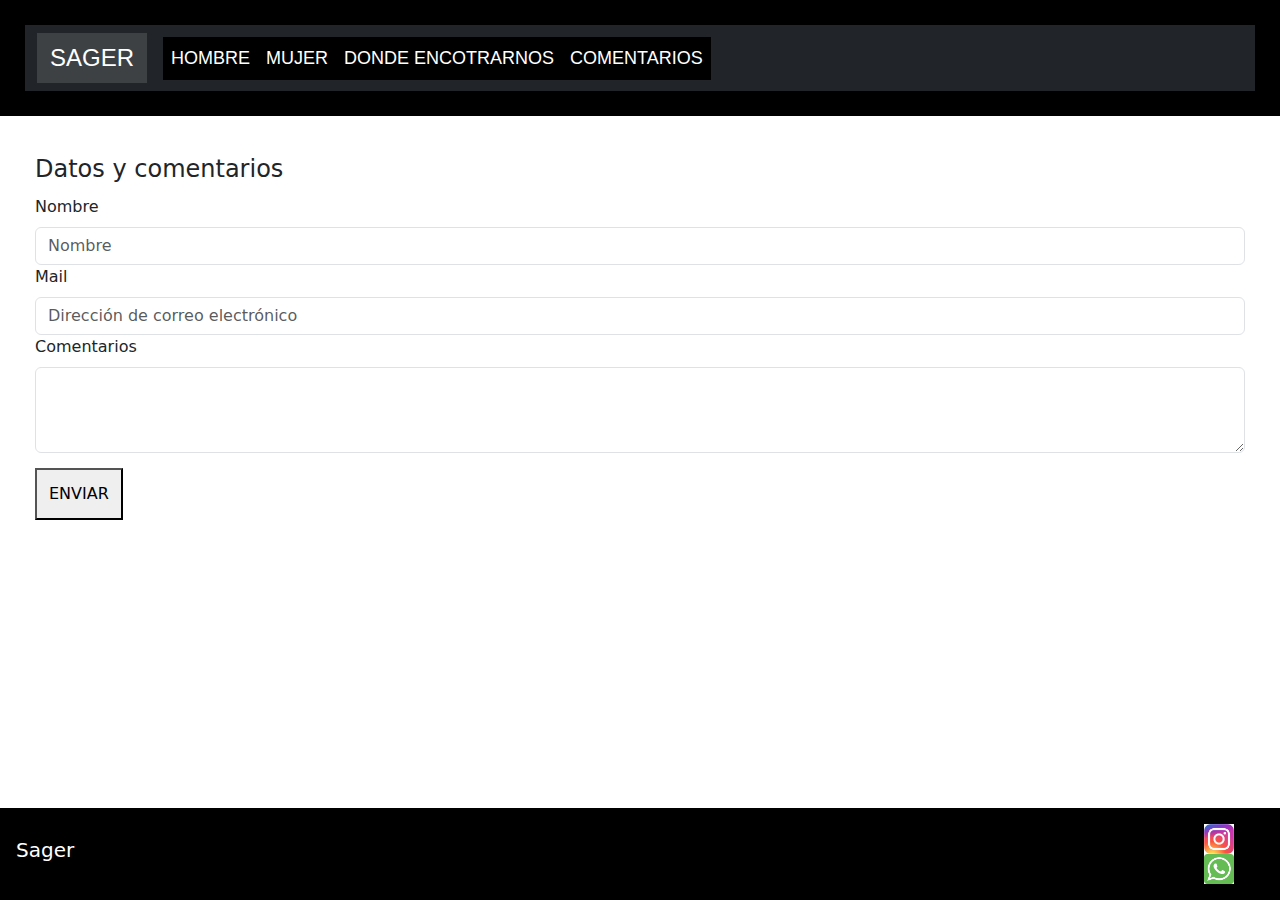
<file: Comentarios/comentarios.html>
<!DOCTYPE html>
<html lang="en">
<head>
    <link href="https://cdn.jsdelivr.net/npm/bootstrap@5.2.0-beta1/dist/css/bootstrap.min.css" rel="stylesheet">
    <meta charset="UTF-8">
    <meta http-equiv="X-UA-Compatible" content="IE=edge">
    <meta name="viewport" content="width=device-width, initial-scale=1.0">
    <title>Comentarios</title>
    <link rel="stylesheet" href="../css/estilos.css">
    <link rel="stylesheet" href="https://fonts.google.com/">
    <meta name="keywords" content="comentarios, opiniones">
    <meta name="description" content="Seccion de comentarios para los usuarios">
</head>
<body class="body">
    
    <header class="headerTitle">
        <nav class="navbar navbar-expand-lg bg-dark">
            <div class="container-fluid">
                <a class="navbar-brand" href="../index.html">SAGER</a>
                <button class="navbar-toggler" type="button" data-bs-toggle="collapse" data-bs-target="#navbarNav" aria-controls="navbarNav" aria-expanded="false" aria-label="Toggle navigation">
                    <span class="navbar-toggler-icon"></span>
                </button>
                <div class="collapse navbar-collapse" id="navbarNav">
                    <ul class="navbar-nav">
                        <li class="nav-item">
                            <a class="nav-link active" id="hom" aria-current="page" href="../Articulos/hombre.html">HOMBRE</a>
                        </li>
                        <li class="nav-item">
                            <a class="nav-link" href="../Articulos/mujer.html">MUJER</a>
                        </li>
                        <li class="nav-item">
                            <a class="nav-link" href="../Encuentranos/informacion.html">DONDE ENCOTRARNOS</a>
                        </li>
                        <li class="nav-item">
                            <a class="nav-link" href="../Comentarios/comentarios.html">COMENTARIOS</a>
                        </li>
                    </ul>
                </div>
            </div>
        </nav>
    </header>

    

    <form action="" method="get" enctype="text/plain" class="formComen">
        <fieldset>
            <legend>Datos y comentarios</legend>
            <div>
                <label for="userName" class="form-label"> Nombre </label>
                <input type="text" class="form-control"id="userName" placeholder="Nombre" required>
            </div>
            <div>
                <label for="userMail" class="form-label">Mail</label>
                <input type="email" class="form-control" id="userMail" placeholder="Dirección de correo electrónico" required>
            </div>
            <div>
                <label for="textCometarios" class="form-label">Comentarios</label>
                <textarea class="form-control" id="textCometarios" rows="3"></textarea>
            </div>
            <button class="buttonEnviar">ENVIAR</button>
        </fieldset>
    </form>
    
    <script src="https://cdn.jsdelivr.net/npm/bootstrap@5.2.0-beta1/dist/js/bootstrap.bundle.min.js"></script>    
</body>
<footer class="footer"> 
    <h5>Sager</h5   >
    <nav class="navegacion">
        <div class="contenedor">
            <a class="navbar-brand" href="https://www.instagram.com/ind.sager/" style="position: right;">
                <img src="../multimedia/ig logo.jpg" alt="" width="30" height="30" class="redes">
            </a>
        </div>
        <div class="contenedor">
            <a class="navbar-brand" href="https://api.whatsapp.com/send?phone=5491130478156" style="position: right;">
                <img src="../multimedia/wp logo.png" alt="" width="30" height="30" class="redes">
            </a>
        </div>
    </nav>
</footer>
</html>
<!--<nav>
    <ul>
        <li><a href="../index.html">INICIO</a></li>

    </ul>
</nav>-->
</file>
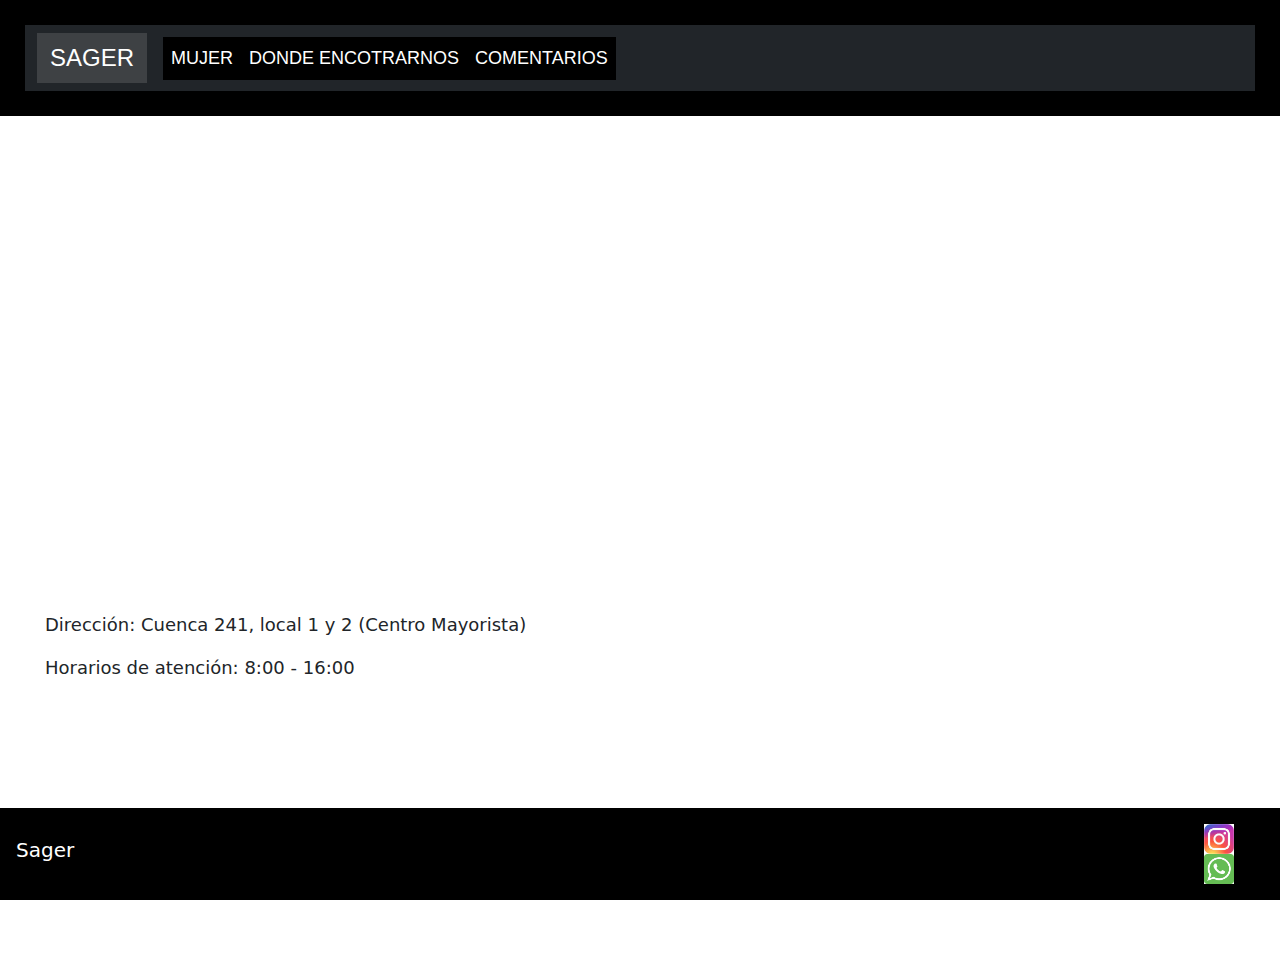
<file: Encuentranos/informacion.html>
<!DOCTYPE html>
<html lang="en">
<head>
    <link href="https://cdn.jsdelivr.net/npm/bootstrap@5.2.0-beta1/dist/css/bootstrap.min.css" rel="stylesheet">
    <meta charset="UTF-8">
    <meta http-equiv="X-UA-Compatible" content="IE=edge">
    <meta name="viewport" content="width=device-width, initial-scale=1.0">
    <title>Informacion y ubicacion</title>
    <link rel="stylesheet" href="../css/estilos.css  ">
    <link rel="stylesheet" href="https://fonts.google.com/">
    <meta name="keywords" content="informacion, localizacion, local">
    <meta name="description" content="Localización del local, horarios y atención al público">
</head>
<body class="body">
    <header class="headerTitle">
        <nav class="navbar navbar-expand-lg bg-dark">
            <div class="container-fluid">
                <a class="navbar-brand" href="../index.html">SAGER</a>
                <button class="navbar-toggler" type="button" data-bs-toggle="collapse" data-bs-target="#navbarNav" aria-controls="navbarNav" aria-expanded="false" aria-label="Toggle navigation">
                    <span class="navbar-toggler-icon"></span>
                </button>
                <div class="collapse navbar-collapse" id="navbarNav">
                    <ul class="navbar-nav">
                        <li class="nav-item">
                            <a class="nav-link" href="../Articulos/mujer.html">MUJER</a>
                        </li>
                        <li class="nav-item">
                            <a class="nav-link" href="../Encuentranos/informacion.html">DONDE ENCOTRARNOS</a>
                        </li>
                        <li class="nav-item">
                            <a class="nav-link" href="../Comentarios/comentarios.html">COMENTARIOS</a>
                        </li>
                    </ul>
                </div>
            </div>
        </nav>
    </header>

    <section id="ubicacion">
        <div class="mapa">
            <iframe id= "mapa-aspecto"src="https://www.google.com/maps/embed?pb=!1m18!1m12!1m3!1d3283.0197192924597!2d-58.47688958420074!3d-34.62894196634142!2m3!1f0!2f0!3f0!3m2!1i1024!2i768!4f13.1!3m3!1m2!1s0x95bcc9920141e1b1%3A0xb5f3aaeb4f4f51be!2sCentro%20Mayorista!5e0!3m2!1ses-419!2sar!4v1654642511248!5m2!1ses-419!2sar" width="550" height="400" style="border:0;" allowfullscreen="" loading="lazy" referrerpolicy="no-referrer-when-downgrade"></iframe>
        </div>
        <list class="ubicacion-Informacion">
            <p>Dirección: Cuenca 241, local 1 y 2 (Centro Mayorista)</p>
            <p>Horarios de atención: 8:00 - 16:00</p>
        </list>
    </section>
    <script src = "https://cdn.jsdelivr.net/npm/bootstrap@5.2.0-beta1/dist/js/bootstrap.bundle.min.js"></script>
</body>
<footer class="footer"> 
    <h5>Sager</h5   >
    <nav class="navegacion">
        <div class="contenedor">
            <a class="navbar-brand" href="https://www.instagram.com/ind.sager/" style="position: right;">
                <img src="../multimedia/ig logo.jpg" alt="" width="30" height="30" class="redes">
            </a>
        </div>
        <div class="contenedor">
            <a class="navbar-brand" href="https://api.whatsapp.com/send?phone=5491130478156" style="position: right;">
                <img src="../multimedia/wp logo.png" alt="" width="30" height="30" class="redes">
            </a>
        </div>
    </nav>
</footer>
</html>
</file>
<file: css/estilos.css>
.headerTitle {
    font-family: "Gill Sans", "Gill Sans MT", Calibri, "Trebuchet MS", sans-serif;
    font-size: large;
    background-color: black;
    padding-left: 20px;
    padding: 25px;
}

.headerTitle .container-fluid {
    display: flex;
    justify-content: space-between;
}

.headerTitle .navbar-brand {
    box-shadow: none;
    text-decoration: none;
    color: white;
    font-size: x-large;
    background-color: rgba(128, 128, 128, 0.308);
    padding: 7px 13px;
}

.headerTitle .navbar-nav {
    background-color: black;
    margin: 0px;
}

.headerTitle .navbar-nav #hom {
    color: white;
}

.headerTitle .navbar-nav a {
    color: white;
}

.footer {
    background-color: black;
    color: white;
    padding: 1rem;
    bottom: 0px;
    width: 100%;
    position: fixed;
    display: flex;
    justify-content: space-between;
    align-items: center;
}
.footer .navegacion {
    padding-right: 30px;
}

/* Mujer */
/*Atributos*/
.anadirAlCarritoCarteraV {
    grid-area: anadirCarteraV;
}

.anadirAlCarritoCarteraWaffle {
    grid-area: anadirCarteraWaffle;
}

.anadirAlCarritoCarteraCiervo {
    grid-area: anadirCarteraCiervo;
}

.anadirAlCarritoCarteraCuadro {
    grid-area: anadirCarteraCuadro;
}

/* Fin de atributos*/
.infoM {
    margin: 50px 250px;
}

.carteraMujer {
    width: 250px;
    height: 220px;
}

.infoDeCarteraV {
    grid-area: infoDeCarteraV;
    line-height: 5px;
    align-self: center;
    text-align: left center;
    background-color: gray;
    margin: 0px 0px;
    padding: 35px 30px;
    padding-left: 35px;
}

#carouselCarteraV {
    grid-area: CarteraV;
    justify-self: center;
}

.infoDeCarteraWaffle {
    grid-area: infoDeCarteraWaffle;
    justify-self: right;
    line-height: 5px;
    background-color: gray;
    margin: 0px 0px;
    padding: 40px 30px;
    padding-left: 35vh;
}

#carouselCarteraWaffle {
    grid-area: CarteraWaffle;
    justify-self: center;
}

.infoDeCarteraCiervo {
    grid-area: infoDeCarteraCiervo;
    line-height: 5px;
    align-self: center;
    text-align: left center;
    background-color: gray;
    margin: 0px 0px;
    padding: 35px 30px;
    padding-left: 35px;
}

#carouselCarteraCiervo {
    grid-area: CarteraCiervo;
    justify-self: center;
}

.infoDeCarteraCuadro {
    grid-area: infoDeCarteraCuadro;
    justify-self: right;
    line-height: 5px;
    background-color: gray;
    margin: 0px 0px;
    padding: 40px 30px;
    padding-left: 35vh;
}

#carouselCarteraCuadro {
    grid-area: CarteraCuadro;
    justify-self: center;
}

#grillaProductosMujer {
    display: grid;
    grid-template-areas: "infoDeCarteraV infoDeCarteraV CarteraV" "anadirCarteraV anadirCarteraV anadirCarteraV" "CarteraWaffle infoDeCarteraWaffle infoDeCarteraWaffle" "anadirCarteraWaffle anadirCarteraWaffle anadirCarteraWaffle" "infoDeCarteraCiervo infoDeCarteraCiervo CarteraCiervo" "anadirCarteraCiervo anadirCarteraCiervo anadirCarteraCiervo" "CarteraCuadro infoDeCarteraCuadro infoDeCarteraCuadro" "anadirCarteraCuadro anadirCarteraCuadro anadirCarteraCuadro";
    grid-template-columns: 1fr 2fr 1fr;
    grid-template-rows: 250px 100px 250px 100px 250px 100px 250px 100px;
    align-items: center;
    justify-self: center;
    margin: 6%;
    padding: 0px;
}

#grillaProductosMujer .tituloM {
    color: white;
    font-size: x-large;
    text-shadow: black 0.1em;
}

/* FIN DE MUJER*/
/* INFORMACION */
#ubicacion {
    display: grid;
    grid-template-areas: "mapa" "info";
    grid-template-columns: 100%;
    grid-template-rows: 450px 300px;
    margin: 3vh;
    padding: 2vh;
}
#ubicacion .mapa {
    grid-area: mapa;
    justify-self: center;
}
#ubicacion .ubicacion-Informacion {
    grid-area: info;
    justify-self: left;
    font-size: large;
}

/*COMENTARIOS*/
.formComen {
    margin: 15px;
    padding: 20px;
    border: 1px black;
}
.formComen .buttonEnviar {
    margin-top: 15px;
    position: center;
    padding: 12px;
}

@media screen and (max-width: 530px) {
.headerTitle {
    font-size: larger;
    align-self: center;
    flex-direction: row;
    padding: 20px;
}
.headerTitle__font__logo {
    font-size: larger;
    padding: 2px 7px;
}
#grid {
    grid-template-areas: "titulo" "image_modelo" "informacion";
    grid-template-columns: 1fr;
    grid-template-rows: 47px auto auto;
    flex-direction: column;
    padding: 0px;
}
#grid .imagen_modelo {
    size: 100vh;
    margin-top: 4px;
    float: none;
    align-items: center;
}
.mochilas {
    flex-direction: column;
    align-items: center;
}
.mochilas .imgMochilas {
    padding-bottom: 10px;
}
    /* HOMBRE */
#grillaProductos {
    grid-template-areas: "productoA" "descripcionA" "productoB" "descripcionB" "productoC" "descripcionC";
    grid-template-columns: 1fr;
    grid-template-rows: 37vh 10vh 37vh 10vh 40vh 10vh;
    grid-gap: 2vh;
    margin-bottom: 7vh;
}
.descripcionA {
    padding-left: 5vh;
    padding-right: 5vh;
    padding-top: 3vh;
    padding-bottom: 3vh;
}
.descripcionB {
    padding-left: 5vh;
    padding-right: 5vh;
    padding-top: 3vh;
    padding-bottom: 3vh;
}
.descripcionC {
    padding-left: 4vh;
    padding-right: 4vh;
    padding-top: 1vh;
    padding-bottom: 2vh;
}
/*MUJER*/
.infoDeCarteraV {
    background-color: gray;
    margin: 0px 0px;
    padding: 10px 20px;
    padding-left: 10px;
    align-self: center;
}
.infoDeCarteraWaffle {
    background-color: gray;
    margin: 0px 0px;
    padding: 10px 20px;
    padding-left: 10px;
    align-self: center;
}
.infoDeCarteraCiervo {
    background-color: gray;
    margin: 0px 0px;
    padding: 10px 20px;
    padding-left: 10px;
    align-self: center;
}
.infoDeCarteraCuadro {
    background-color: gray;
    margin: 0px 0px;
    padding: 10px 20px;
    padding-left: 10px;
    align-self: center;
}
#grillaProductosMujer {
    grid-template-areas: "CarteraV" "infoDeCarteraV" "CarteraWaffle" "infoDeCarteraWaffle" "CarteraCiervo" "infoDeCarteraCiervo" "CarteraCuadro" "infoDeCarteraCuadro";
    grid-template-columns: 1fr;
    grid-template-rows: 37vh 10vh 37vh 10vh 37vh 10vh 37vh 10vh;
    padding-bottom: 10vh;
    justify-items: center;
    align-items: center;
}
.infoM {
    margin: 10px 20px;
}
.tituloM__Descripcion {
    text-align: left;
}
.tituloM {
    text-align: left;
}
/*INFORMACION*/
#mapa-aspecto {
    width: 350px;
    height: 300px;
}
#ubicacion {
    grid-template-rows: 350px 300px;
}
.navegacion {
    display: flex;
    position: right;
    margin: 0px;
    align-items: center;
    justify-items: left;
}
}
@-webkit-keyframes imagen_modelo {
    0% {
        opacity: 0;
    }
    100% {
        opacity: 1;
    }
}
@keyframes imagen_modelo {
    0% {
        opacity: 0;
    }
    100% {
        opacity: 1;
    }
}
@media screen and (min-width: 531px) {
    #grid {
        grid-template-areas: "titulo imagen_modelo" "informacion imagen_modelo";
        grid-template-columns: 1fr 1fr;
        grid-template-rows: 47px 58vh;
        flex-direction: column;
        padding: 0px;
    }
    #mochMedida {
        display: none;
    }
    #mochBolsillos {
        display: none;
    }
    #mochV {
        display: none;
    }
    #grillaProductos {
        grid-template-areas: "productoA productoB" "descripcionA descripcionB";
        grid-template-columns: 1fr 1fr;
        grid-template-rows: 28vh 10vh;
        grid-gap: 2vh;
        margin-left: 2vh;
        margin-right: 2vh;
        justify-items: center;
        align-items: center;
    }
    .descripcionA {
        padding: 4vh;
    }
    .descripcionB {
        padding: 4vh;
    }
    .imagen_ProductoA {
        size: 15vh;
    }
    #carouselBandolera {
        display: none;
    }
    .imagen_ProductoB {
        size: 15vh;
    }
    .descripcionC {
        display: none;
    }
}
a {
    text-decoration: none;
    color: white;
}

@media screen and (min-width: 740px) {
    #mochV {
        display: block;
    }
}
</file>
